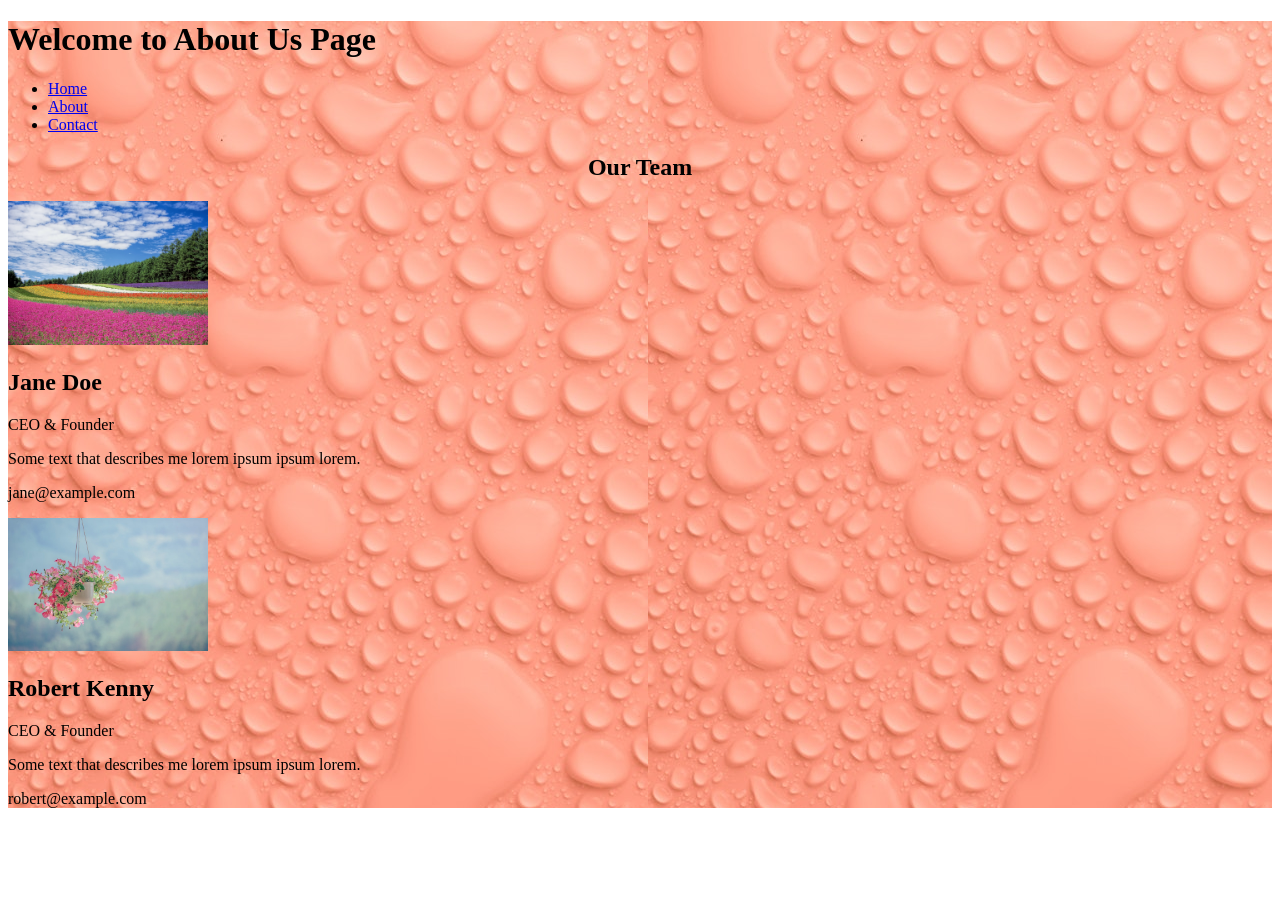
<file: about.html>
<!DOCTYPE html>
<html>
<head>
<meta name="viewport" content="width=device-width, initial-scale=1">
</head>
<body>
<div class="contain" style="background-image: url(../images/backpic.jpg);">
  <h1> Welcome to About Us Page</h1>

          <ul > 
            <li> <a href="index.html"> Home </a> </li>
            <li> <a  href="about.html"> About </a> </li>
            <li> <a href="contact.html"> Contact </a> 
            </li>
          </ul>




<h2 style="text-align:center">Our Team</h2>
     <img src="images/one.jpg" alt="Jane" style="width:200px;">
    
        <h2>Jane Doe</h2>
        <p >CEO & Founder</p>
        <p>Some text that describes me lorem ipsum ipsum lorem.</p>
        <p>jane@example.com</p>
        
      
  


     <img src="images/two.jpg" alt="Jane" style="width:200px">
    
        <h2>Robert Kenny</h2>
        <p >CEO & Founder</p>
        <p>Some text that describes me lorem ipsum ipsum lorem.</p>
        <p>robert@example.com</p>
        
      
      </div>


</body>
</html>
</file>
